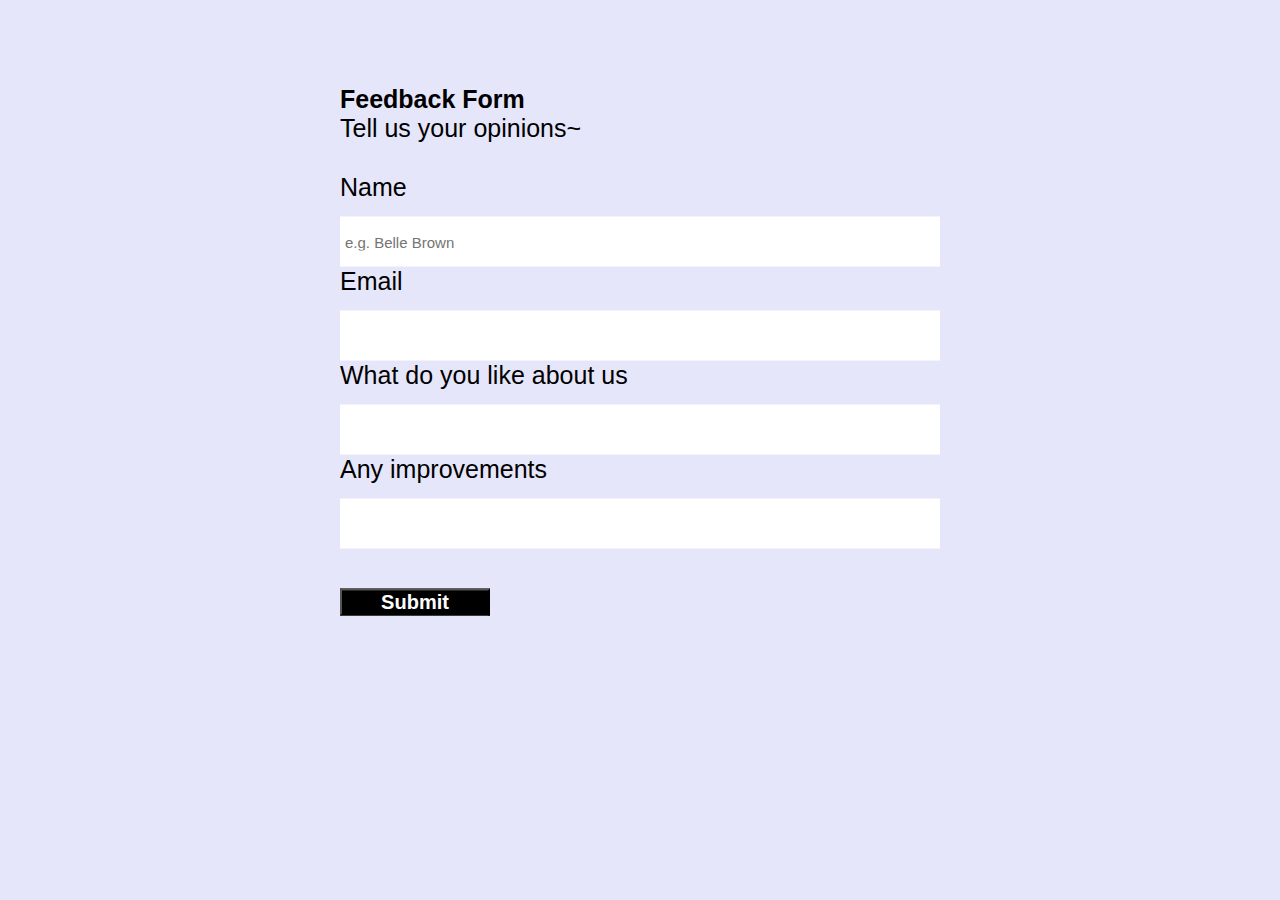
<file: static/feedback.html>
<!DOCTYPE html>
<html lang="en">
<link rel="stylesheet" href="feedback.css">

<head>
    <meta charset="UTF-8">
    <title>BabyBlues</title>
</head> 
<body>
    <div class="container">
        <h4>Feedback Form</h4><p></p>
        <p>Tell us your opinions~</p>
        <div class="row">
            <div class="col">
              <label for="fname"><i class="fa fa-user"></i>Name</label>
              <input type="text" id="fname" name="data[firstname]" placeholder="e.g. Belle Brown">
              <label for="email"><i class="fa fa-envelope"></i>Email</label>
              <input type="text" id="email" name="data[email]">
              <label for="like"><i class="fa fa-institution"></i>What do you like about us</label>
              <input type="text" id="like" name="data[like]">
              <label for="imp"><i class="fa fa-address-card-o"></i>Any improvements</label>
              <input type="text" id="imp" name="data[improvements]">
            </div>
        </div>
        <button class="btn"><a href="nextpage.html">Submit</a></button>
    </div>
</body>
</html>
</file>
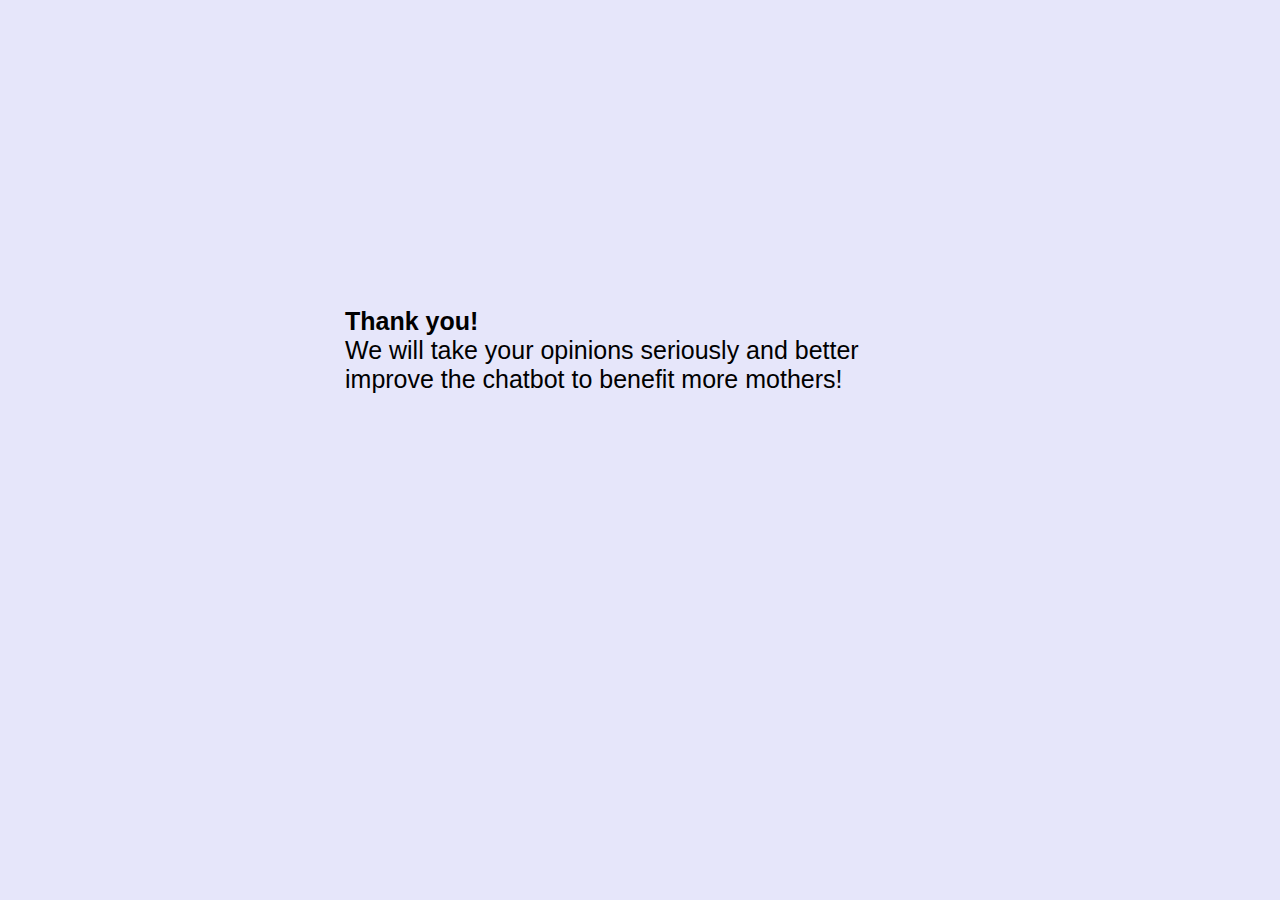
<file: static/nextpage.html>
<!DOCTYPE html>
<html lang="en">
<link rel="stylesheet" href="feedback.css">

<head>
    <meta charset="UTF-8">
    <title>BabyBlues</title>
</head>
<body>
    <div class="container">
        <h4>Thank you!</h4>
        <p>We will take your opinions seriously and better improve the chatbot to benefit more mothers!</p>
    </div>
</body>
</html>
</file>
<file: static/feedback.css>
* {
    margin: 0;
    padding: 0;
    box-sizing: border-box;
  }
  
  body{
    background-color: lavender;
    color: black;
    font-family:'Gill Sans', 'Gill Sans MT', Calibri, 'Trebuchet MS', sans-serif;
    padding: 0;
    margin: 0;
  }

  .container{
    position:absolute;
    margin-top: 350px;
    left: 50%;
    transform: translate(-50%, -50%);
    padding: 25px;
    font-size: 25px;
}
   input{
    margin-top: 15px;
    outline: none;
    border: none;
    padding: 5px;
    width: 600px;
    height: 50px;
    font-size: 15px;
}
   button{
    margin-top: 40px;
    width:150px;
    color:white;
    background-color:black;
    font-size: 20px;
    font-family:'Gill Sans', 'Gill Sans MT', Calibri, 'Trebuchet MS', sans-serif;
    font-weight: 800;
}

.row {
    display: -ms-flexbox;
    display: flex;
    -ms-flex-wrap: wrap;
    flex-wrap: wrap;
    margin-top: 30px;
}

.col {
    -ms-flex: 50%;
    flex: 50%;
}
a{
    text-decoration: none;
    color: white;
}
</file>
